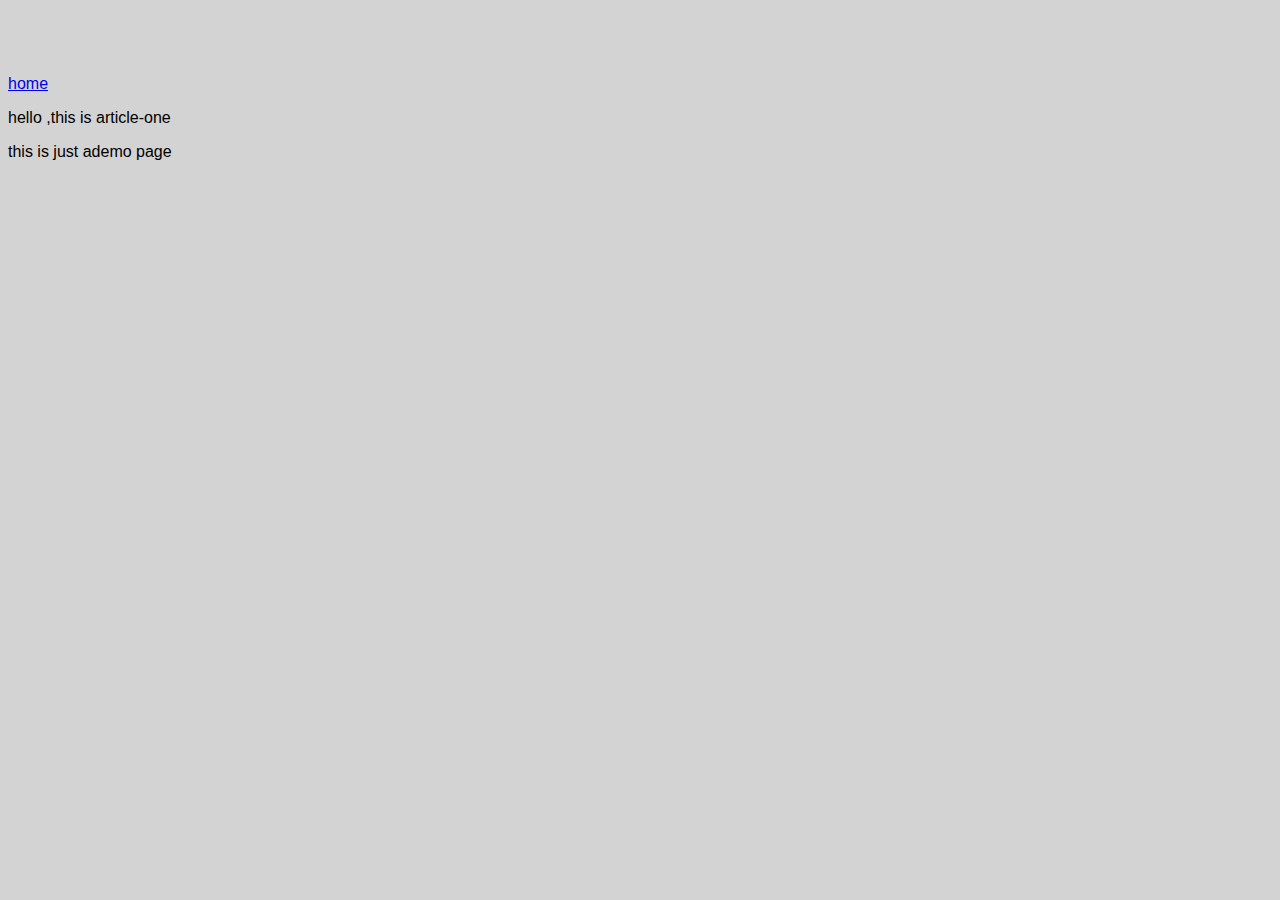
<file: ui/article-one.html>
<html>
<head>
<title>
  Article-one
  </title>
   <link href="/ui/style.css" rel="stylesheet" />
</head>
  <body>
      <div class="container">
          <div>
              <a href="/">home</a>
          </div>
        <div>
          <p>hello ,this is article-one </p>
        </div>
        <div>
            this is just ademo page
        </div>
    </div>
  </body>
</html>
</file>
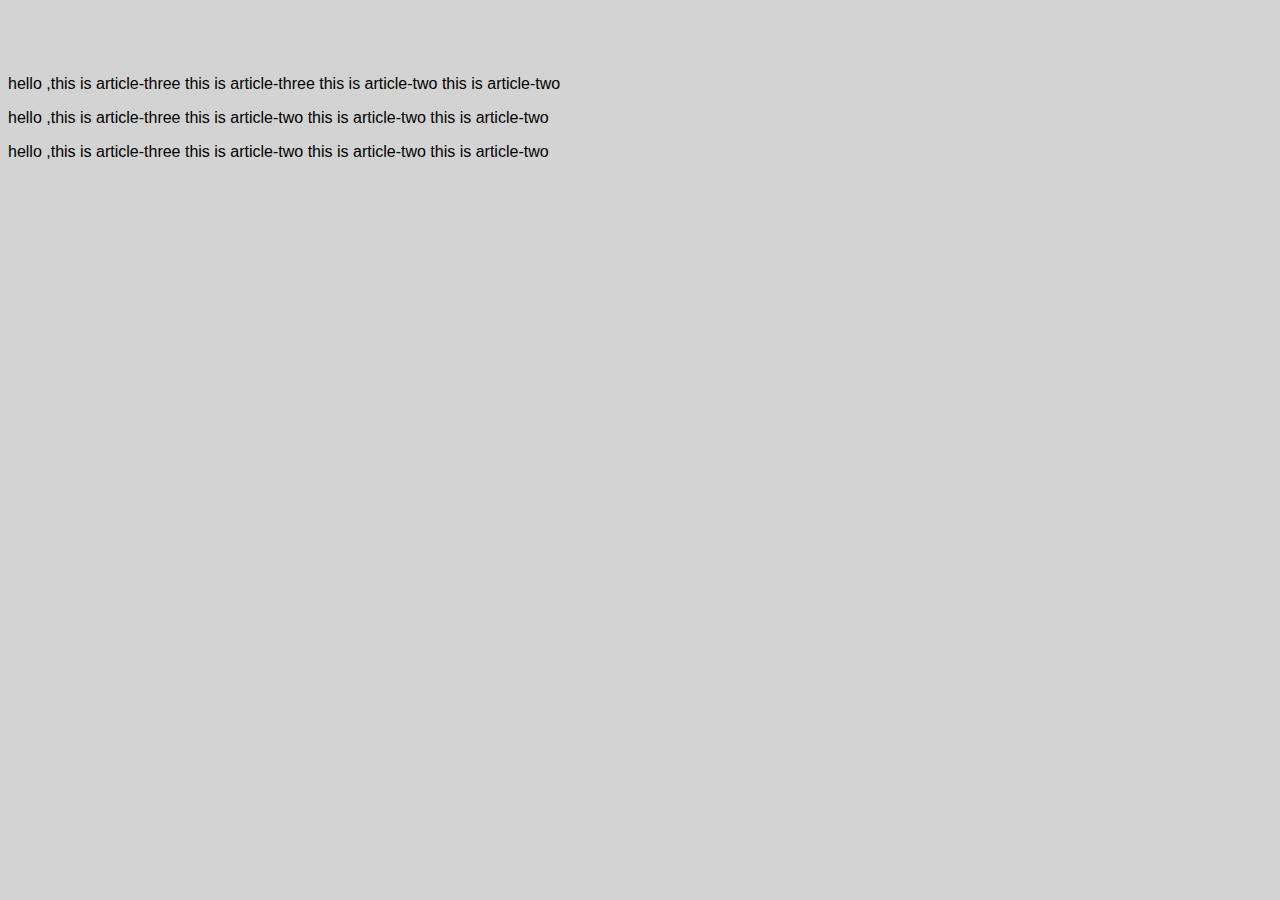
<file: ui/article-three.html>
<html>
<head>
<title>
  Article-three
  </title>
   <link href="/ui/style.css" rel="stylesheet" />
</head>
  <body>
      <div class="container">
        <div>
          <p>hello ,this is article-three this is article-three this is article-two this is article-two</p>
        </div>
        <div>
          <p>hello ,this is article-three this is article-two this is article-two this is article-two</p>
        </div>
        <div>
          <p>hello ,this is article-three this is article-two this is article-two this is article-two</p>
        </div>
    </div>
  </body>
</html>
</file>
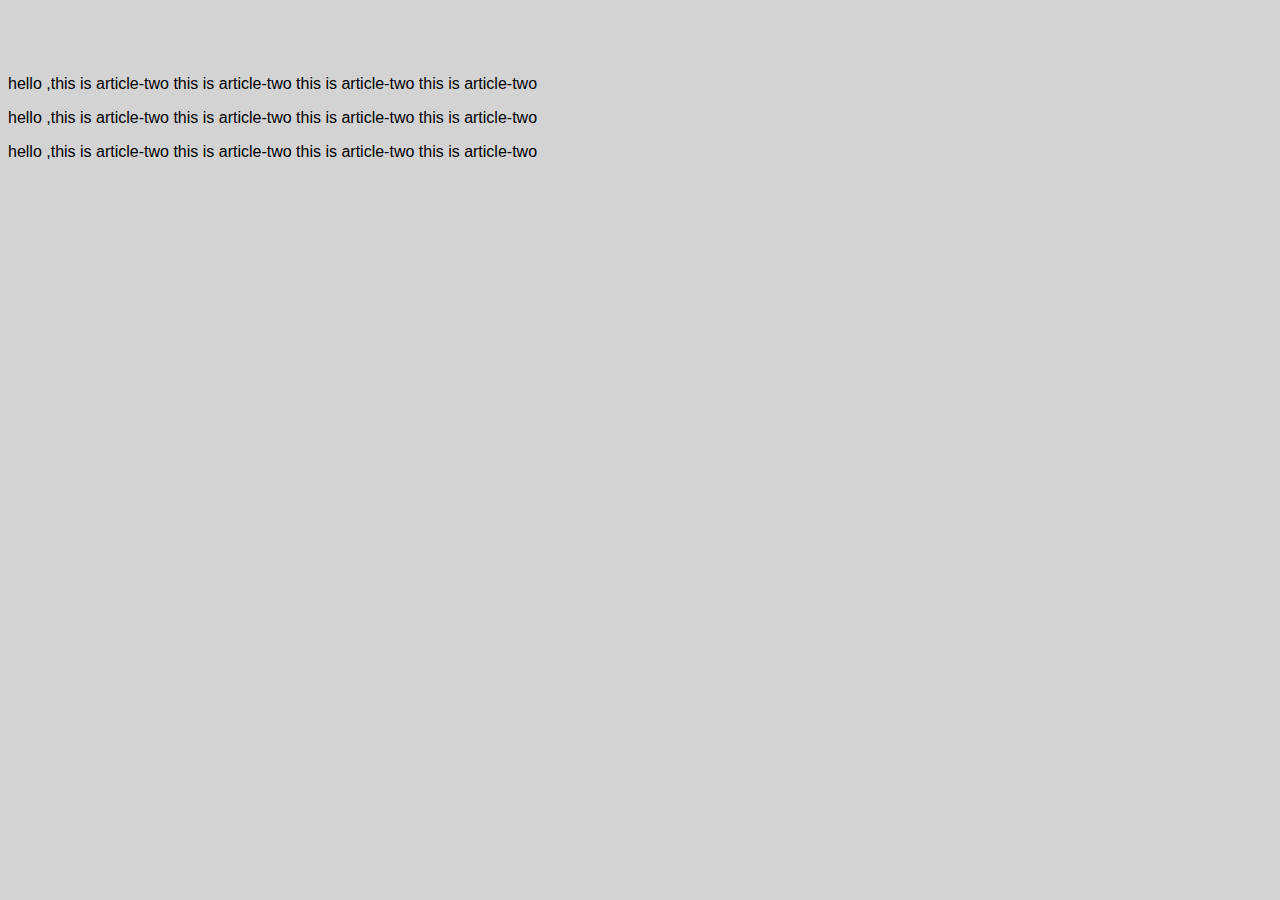
<file: ui/article-two.html>
<html>
<head>
<title>
  Article-two
  </title>
  <link href="/ui/style.css" rel="stylesheet" />
</head>
  <body>
      <div class="container">
        <div>
          <p>hello ,this is article-two this is article-two this is article-two this is article-two</p>
        </div>
        <div>
          <p>hello ,this is article-two this is article-two this is article-two this is article-two</p>
        </div>
        <div>
          <p>hello ,this is article-two this is article-two this is article-two this is article-two</p>
        </div>
    </div>
    
  </body>
</html>
</file>
<file: ui/style.css>
body {
    font-family: sans-serif;
    background-color: lightgrey;
    margin-top: 75px;
}

.center {
    text-align: center;
}

.text-big {
    font-size: 300%;
}

.bold {
    font-weight: bold;
}

.img-medium {
    height: 200px;
}
 <style>
      .container {
        max-width: 800px;
        color: grey;
        padding-top: 20px;
        padding-left: 10px;
    }
  </style>
</file>
